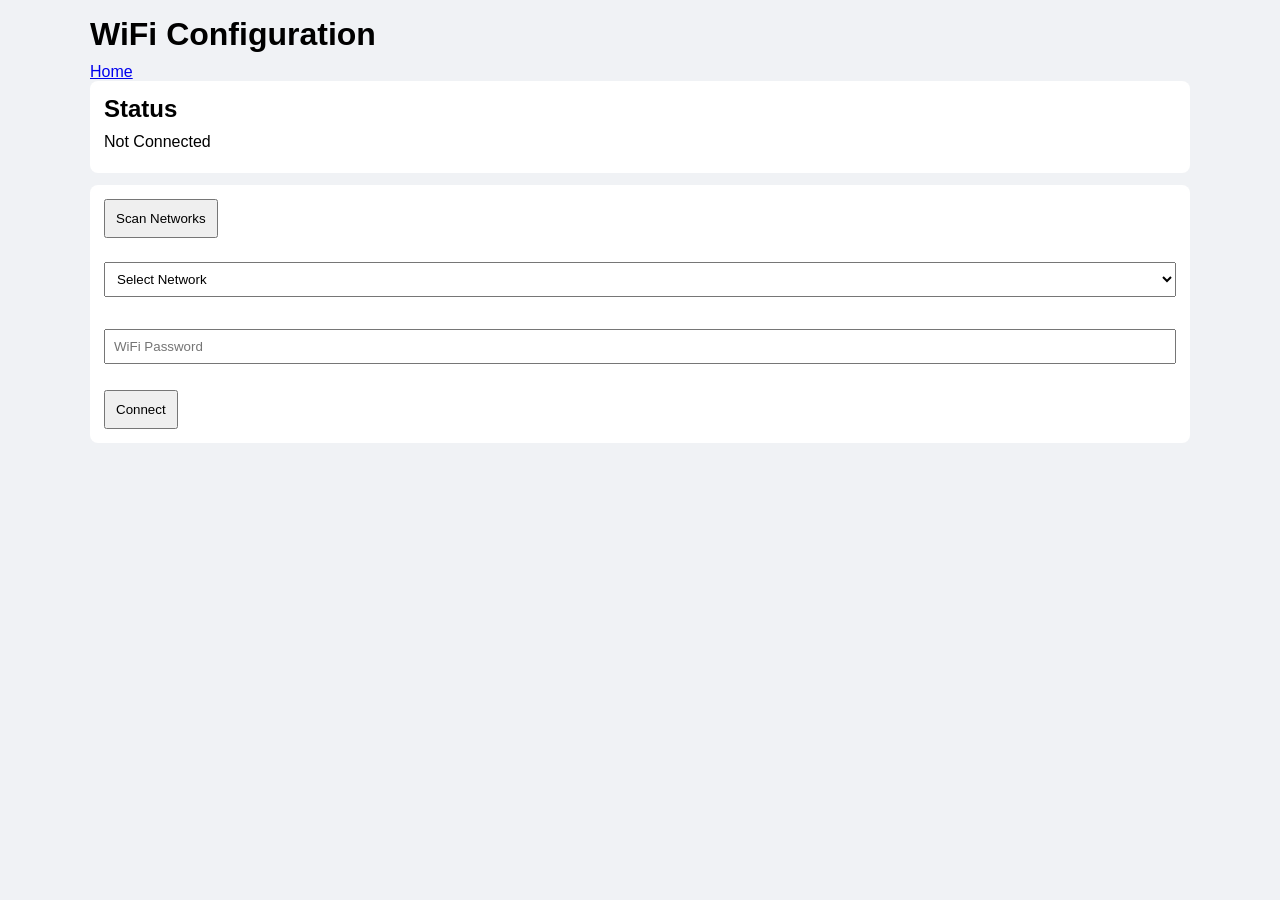
<file: data/wifi.html>
<!DOCTYPE html>
<html>

<head>
    <title>WiFi Configuration</title>
    <link rel="stylesheet" href="style.css">
</head>

<body>

    <div class="container">

        <h1>WiFi Configuration</h1>

        <a class="navButton" href="index.html">
            Home
        </a>

        <div class="card">

            <h2>Status</h2>

            <p id="status">
                Not Connected
            </p>

        </div>

        <div class="card">

            <button id="scan">
                Scan Networks
            </button>

            <br><br>

            <select id="networks">
                <option>
                    Select Network
                </option>
            </select>

            <br><br>

            <input type="password" id="password" placeholder="WiFi Password">

            <br><br>

            <button id="connect">
                Connect
            </button>

        </div>

    </div>

    <script src="wifi.js"></script>

</body>

</html>
</file>
<file: data/style.css>
body {
    font-family: Arial;
    background: #f0f2f5;
    margin: 0;
}

.container {
    max-width: 1100px;
    margin: auto;
    padding: 12px 16px;
}

.card {
    background: white;
    border-radius: 8px;
    padding: 14px;
    margin-bottom: 12px;
}

button {
    padding: 10px;
}

.hidden {
    display: none;
}

.fieldLabel {
    display: block;
    margin: 8px 0 0;
    font-weight: 600;
}

[data-form-fields] {
    max-height: 220px;
    overflow: auto;
    padding-right: 4px;
}

select,
input:not([type="radio"]),
textarea {
    width: 100%;
    margin-top: 6px;
    margin-bottom: 8px;
    padding: 8px;
    box-sizing: border-box;
}

input[type="radio"] {
    margin-right: 8px;
}

label {
    display: inline-flex;
    align-items: center;
    margin: 4px 18px 4px 0;
}

.fieldOptions {
    display: grid;
    gap: 6px;
    margin: 6px 0 8px;
}

.fieldOption {
    display: flex;
    align-items: center;
    margin: 0;
}

h1 {
    margin: 4px 0 10px;
}

.networkBar {
    display: flex;
    flex-wrap: wrap;
    gap: 8px 16px;
    background: #ffffff;
    border: 1px solid #d7dce2;
    border-radius: 6px;
    padding: 8px 10px;
    margin-bottom: 12px;
    font-size: 14px;
}

.networkBar span {
    white-space: nowrap;
}

h2 {
    margin: 0 0 10px;
}

p {
    margin: 8px 0;
}

textarea {
    resize: vertical;
}

.toolGrid {
    display: grid;
    grid-template-columns: minmax(280px, 420px) minmax(320px, 1fr);
    gap: 20px;
    align-items: start;
}

.resultCard {
    min-height: 100%;
}

#readResult {
    padding: 12px;
    border: 1px solid #ccc;
    border-radius: 6px;
    background: #f5f5f5;
    min-height: 50px;
    max-height: 58vh;
    overflow: auto;
    white-space: pre-wrap;
    word-break: break-word;
    margin: 0;
}

.resultCard #readResult {
    min-height: 300px;
}

@media (max-width: 760px) {
    .toolGrid {
        grid-template-columns: 1fr;
    }

    .resultCard #readResult {
        min-height: 160px;
        max-height: 45vh;
    }
}
</file>
